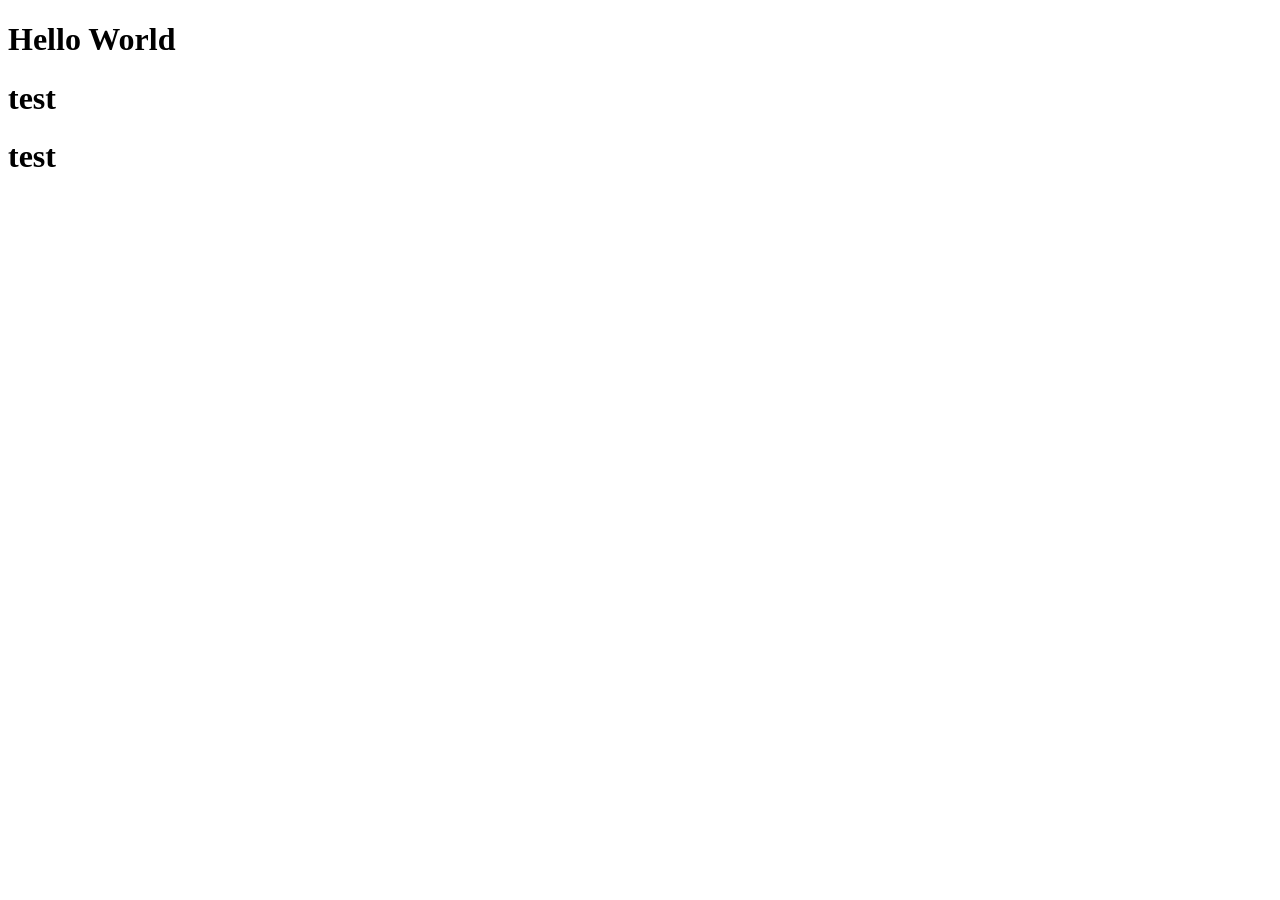
<file: index.html>
<!DOCTYPE html>
<html lang="en">
<head>
    <meta charset="UTF-8">
    <meta name="viewport" content="width=device-width, initial-scale=1.0">
    <title>Document</title>
</head>
<body>
   
   <h1>Hello World </h1> 
   <h1>test </h1> 
   <h1>test </h1> 
</body>
</html>
</file>
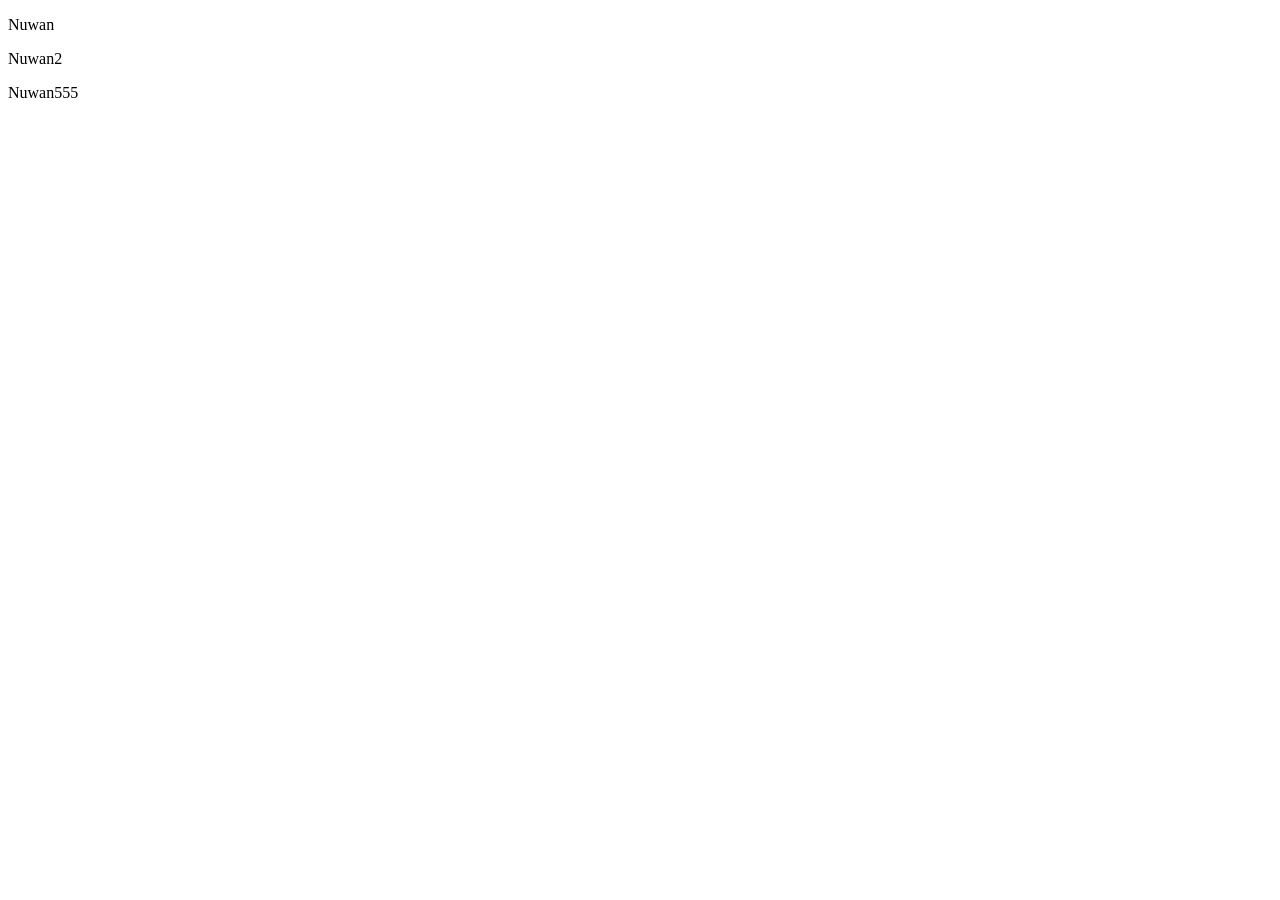
<file: filefive.html>
<!DOCTYPE html>
<html lang="en">
<head>
    <meta charset="UTF-8">
    <meta name="viewport" content="width=<device-width>, initial-scale=1.0">
    <title>Document</title>
</head>
<body>
    <p>Nuwan</p>
    <p>Nuwan2</p>
    <p>Nuwan555</p>
</body>
</html>
</file>
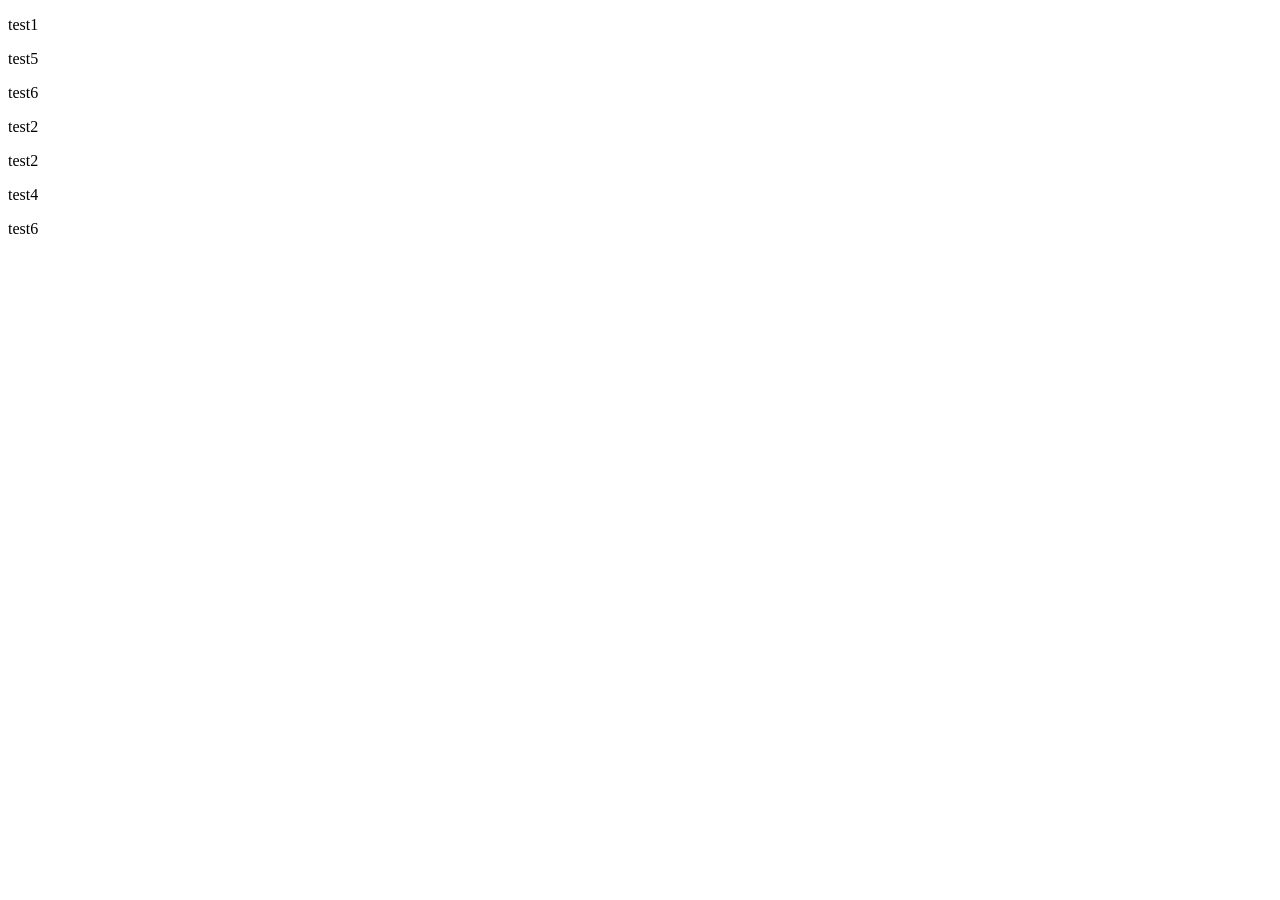
<file: fileothree.html>
<!DOCTYPE html>
<html lang="en">
<head>
    <meta charset="UTF-8">
    <meta name="viewport" content="width=device-width, initial-scale=1.0">
    <title>Document</title>
</head>
<body>
    <p>test1</p>
    <p>test5</p>
    <p>test6</p>
    <p>test2</p>
    <p>test2</p>
    <p>test4</p>
    <p>test6</p>

</body>
</html>
</file>
